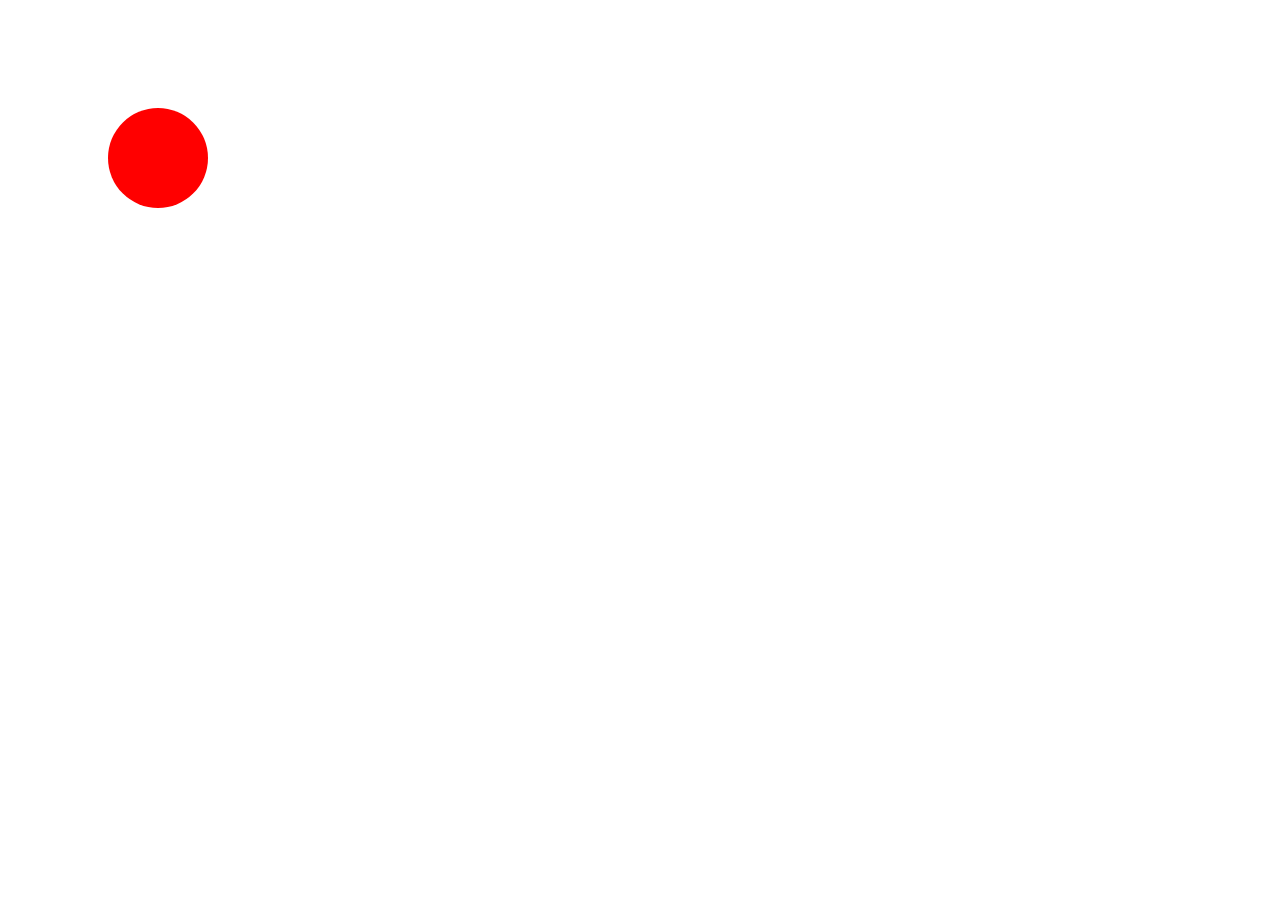
<file: template-index.html>
<!doctype html>
<html class="no-js" lang="en" dir="ltr">
  <head>
    <meta charset="utf-8">

    <title>Foundation for Sites</title>
    <style media="screen">

      #bounce
      {
        background: red;
        height: 100px;
        width: 100px;
        border-radius: 500%;

        position: relative;
        left: 100px;
        top: 100px;

        animation-name: bouncethat;
        animation-duration: 2s;
        animation-timing-function: ease;
        animation-iteration-count: infinite;

      }

      #bounce:hover
      {
        animation-name: bouncethat;
        animation-duration: 3s;
        animation-timing-function: linear;
        animation-iteration-count: infinite;
      }

      @keyframes bouncethat
      {
        0%{top: 100px;}
        50%{top: 200px;}
        100%{top: 100px;}
      }


    </style>
  </head>
  <body>

    <div id="bounce">

    </div>


    <script src="js/vendor/jquery.js"></script>
    <script src="js/vendor/what-input.js"></script>
    <script src="js/vendor/foundation.js"></script>
    <script src="js/app.js"></script>
  </body>
</file>
